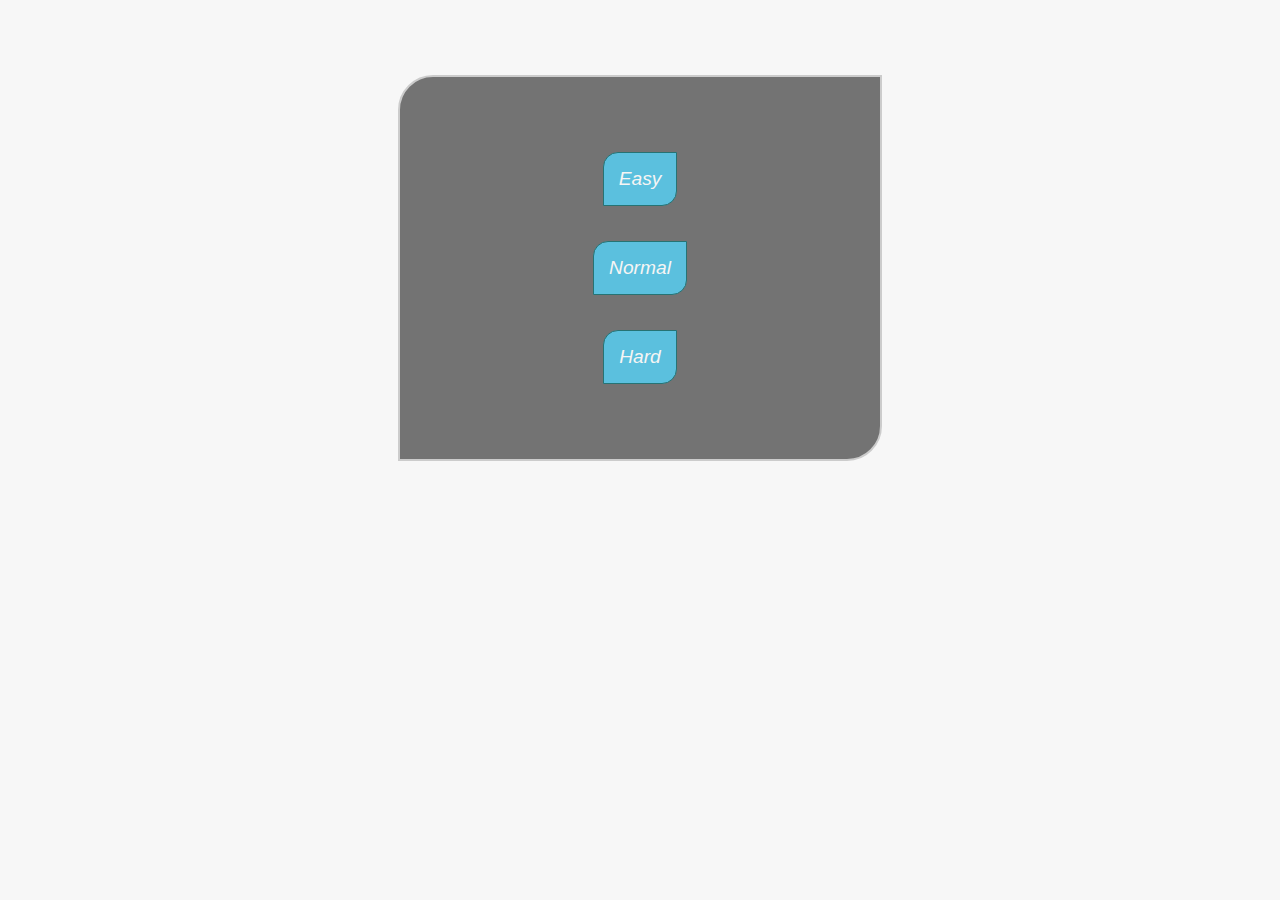
<file: index.html>
<!DOCTYPE html>
<html>

<head lang="en">
    <meta charset="UTF-8">

    <title>Memory Game</title>

    <meta property="og:image" content="https://mtrajk.github.io/memory-game/img/memory_game.png">
    <meta property="og:image:width" content="534">
    <meta property="og:image:height" content="540">
    <meta property="og:url" content="https://mtrajk.github.io/memory-game/">
    <meta property="og:description" content="A simple responsive and mobile-friendly browser game made using plain JS and CSS">
    <meta property="og:type" content="website">
    <meta property="og:title" content="Memory game">
    <meta name="twitter:image" content="https://mtrajk.github.io/memory-game/img/memory_game.png" />
    <meta name="twitter:url" content="https://mtrajk.github.io/memory-game/" />
    <meta name="twitter:description" content="A simple responsive and mobile-friendly browser game made using plain JS and CSS" />
    <meta name="twitter:card" content="summary_large_image" />
    <meta name="twitter:title" content="Memory game" />

    <meta name="author" content="Meto Trajkovski">
    <meta name="description" content="A simple responsive and mobile-friendly browser game made using plain JS and CSS">
    <meta name="keywords" content="memory, game">
    <meta name="viewport" content="width=device-width, initial-scale=1">

    <link rel="shortcut icon" type="image/x-icon" href="img/favicon.ico">
    <link rel="icon" type="image/png" sizes="16x16" href="img/icon16.png">
    <link rel="icon" type="image/png" sizes="32x32" href="img/icon32.png">

    <link rel="stylesheet" type="text/css" href="css/styles.css">
</head>

<body>

    <div class="container" id="menu">
        <button class="btn" id="easy">Easy</button>
        <button class="btn" id="normal">Normal</button>
        <button class="btn" id="hard">Hard</button>
    </div>

    <div id="time">
        <div class="current">
            <span>Time: </span>
            <span id="time-current"></span>
        </div>
        <div class="best">
            <span>Best: </span>
            <span id="time-best"></span>
        </div>
    </div>

    <div class="container" id="game-container"> </div>

    <div id="end-buttons">
        <button class="btn" id="end-menu">Menu</button>
        <button class="btn" id="end-try">Try again</button>
    </div>

    <div id="modal-background">
        <div id="modal-container">
            <p id="modal-text"></p>
            <button class="btn" id="modal-button">Close</button>
        </div>
    </div>

    <script src="js/game.js"></script>
    <script src="js/app.js"></script>

</body>

</html>
</file>
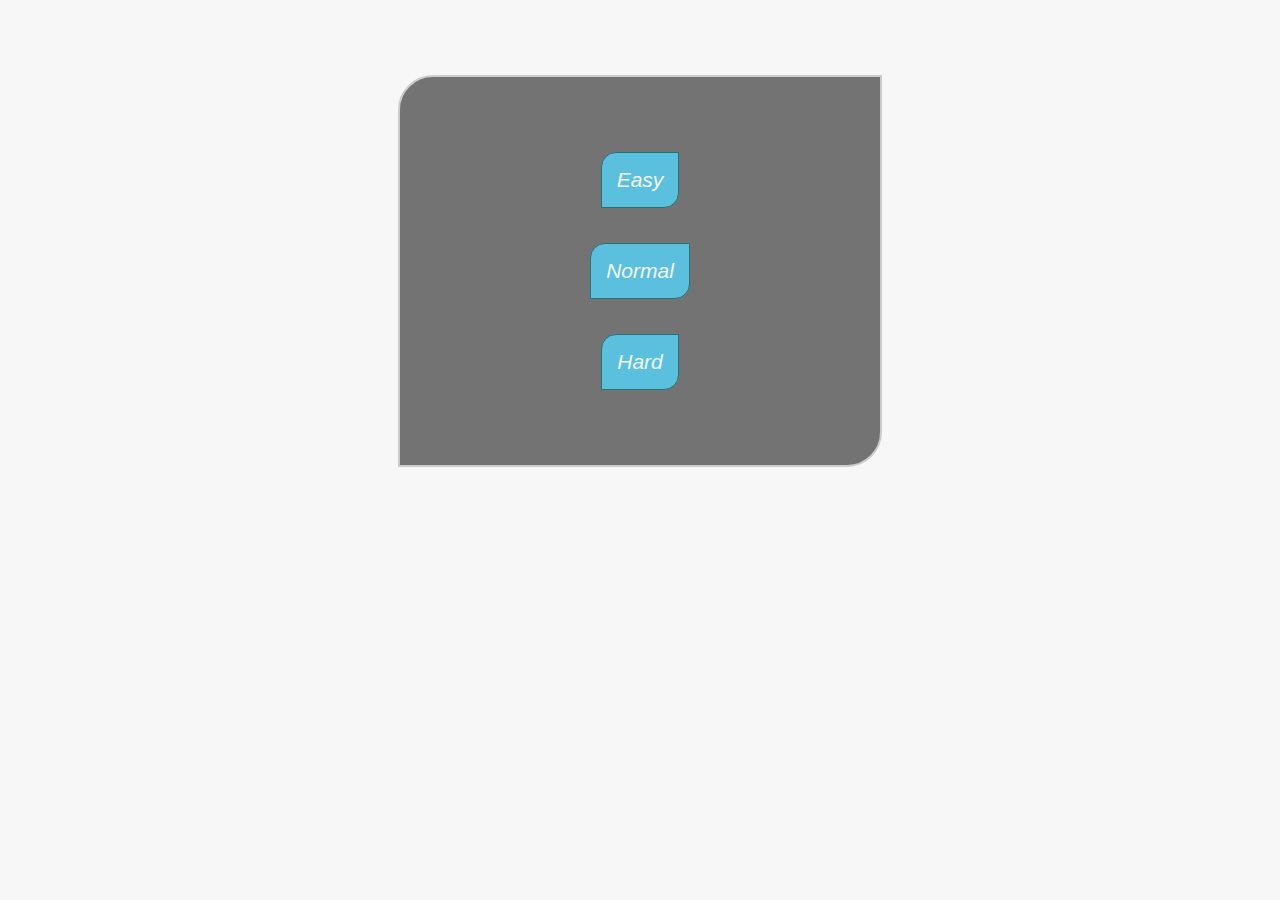
<file: src/index.html>
<!DOCTYPE html>
<html>

<head lang="en">
    <meta charset="UTF-8">

    <title>Memory Game</title>

    <meta property="og:image" content="https://mtrajk.github.io/memory-game/img/memory_game.png">
    <meta property="og:image:width" content="534">
    <meta property="og:image:height" content="540">
    <meta property="og:url" content="https://mtrajk.github.io/memory-game/">
    <meta property="og:description" content="A simple responsive and mobile-friendly browser game made using pure JS and CSS">
    <meta property="og:type" content="website">
    <meta property="og:title" content="Memory game">
    <meta name="twitter:image" content="https://mtrajk.github.io/memory-game/img/memory_game.png" />
    <meta name="twitter:url" content="https://mtrajk.github.io/memory-game/" />
    <meta name="twitter:description" content="A simple responsive and mobile-friendly browser game made using pure JS and CSS" />
    <meta name="twitter:card" content="summary_large_image" />
    <meta name="twitter:title" content="Memory game" />

    <meta name="author" content="Meto Trajkovski">
    <meta name="description" content="A simple responsive and mobile-friendly browser game made using pure JS and CSS">
    <meta name="keywords" content="memory, game">
    <meta name="viewport" content="width=device-width, initial-scale=1">

    <link rel="shortcut icon" type="image/x-icon" href="img/favicon.ico">
    <link rel="icon" type="image/png" sizes="16x16" href="img/icon16.png">
    <link rel="icon" type="image/png" sizes="32x32" href="img/icon32.png">

    <link rel="stylesheet" type="text/css" href="css/styles.css">
</head>

<body>

    <div class="container" id="menu">
        <button class="btn" id="easy">Easy</button>
        <button class="btn" id="normal">Normal</button>
        <button class="btn" id="hard">Hard</button>
    </div>

    <div id="time">
        <div class="current">
            <span>Time: </span>
            <span id="time-current"></span>
        </div>
        <div class="best">
            <span>Best: </span>
            <span id="time-best"></span>
        </div>
    </div>

    <div class="container" id="game-container"> </div>

    <div id="end-buttons">
        <button class="btn" id="end-menu">Menu</button>
        <button class="btn" id="end-try">Try again</button>
    </div>

    <div id="modal-background">
        <div id="modal-container">
            <h3 id="modal-text"></h3>
            <button class="btn" id="modal-button">Close</button>
        </div>
    </div>

    <script src="js/game.js"></script>
    <script src="js/app.js"></script>

</body>

</html>
</file>
<file: css/styles.css>
* {
    font-family: 'Clear Sans', 'Helvetica Neue', Arial, sans-serif;
}

body {
    background-color: #f7f7f7;
}

.container {
    background-color: #737373;
    border: #cccccc solid 2px;
    border-radius: 35px 0;
}

.btn {
    display: block;
    color: rgb(246, 245, 244);
    background-color: #5bc0de;
    border: #267374 solid 1px;
    border-radius: 15px 0;
    font-style: oblique;
    font-family: Arial, sans-serif;
    cursor: pointer;
    outline: none;
    -webkit-tap-highlight-color: transparent;
}

.btn:hover {
    background-color: #56ccde;
}

#time {
    color: #737373;
    font-weight: bold;
}

.current, #end-menu {
    float: left;
}

.best, #end-try {
    float: right;
}

#game-container, #time, #end-buttons {
    display: none;
}


/* MODAL DIALOG */

#modal-background {
    display: none;
    top: 0;
    left: 0;
    position: fixed;
    width: 100%;
    height: 100%;
    background-color: rgba(0, 0, 0, 0.20);
    z-index: 10000;
}

#modal-container {
    background-color: #f7f7f7;
    border: #cccccc solid 2px;
    border-radius: 35px 0;
    text-align: center;
}

#modal-text {
    color: #737373;
    font-weight: bold;
}

#modal-button {
    margin-bottom: 0px !important;
}


/* FIELDS */

.field-easy, .field-normal, .field-hard {
    float: left;
    -webkit-tap-highlight-color: transparent;
}

.field {
    background-color: #5bc0de;
    border: #267374 solid 2px;
    border-radius: 15px 0;
    margin: 5%;
    width: 90%;
    height: 90%;
    cursor: not-allowed;
}

.allowed {
    cursor: pointer;
}

.allowed:hover {
    background-color: #56ccde;
}

.shine {
    background-color: #ffce75;
}


/* TRANSITIONS */

.field-easy .start  {
    -webkit-transition: all 1.3s ease-in-out;
    -moz-transition: all 1.3s ease-in-out;
    -o-transition: all 1.3s ease-in-out;
    -ms-transition: all 1.3s ease-in-out;
    transition: all 1.3s ease-in-out;
}

.field-normal .start {
    -webkit-transition: all 1.8s ease-in-out;
    -moz-transition: all 1.8s ease-in-out;
    -o-transition: all 1.8s ease-in-out;
    -ms-transition: all 1.8s ease-in-out;
    transition: all 1.8s ease-in-out;
}

.field-hard .start {
    -webkit-transition: all 2.3s ease-in-out;
    -moz-transition: all 2.3s ease-in-out;
    -o-transition: all 2.3s ease-in-out;
    -ms-transition: all 2.3s ease-in-out;
    transition: all 2.3s ease-in-out;
}

.allowed {
    -webkit-transition: none;
    -moz-transition: none;
    -o-transition: none;
    -ms-transition: none;
    transition: none;
}

.correct-transition {
    -webkit-transition: all 0.3s ease-in-out;
    -moz-transition: all 0.3s ease-in-out;
    -o-transition: all 0.3s ease-in-out;
    -ms-transition: all 0.3s ease-in-out;
    transition: all 0.3s ease-in-out;
    background-color: #ffce75;
}

.wrong-transition {
    -webkit-transition: all 1s ease-in-out;
    -moz-transition: all 1s ease-in-out;
    -o-transition: all 1s ease-in-out;
    -ms-transition: all 1s ease-in-out;
    transition: all 1s ease-in-out;
    background-color: #ff5c81;
}

.miss-transition {
    -webkit-transition: all 0.5s ease-in-out;
    -moz-transition: all 0.5s ease-in-out;
    -o-transition: all 0.5s ease-in-out;
    -ms-transition: all 0.5s ease-in-out;
    transition: all 0.5s ease-in-out;
    background-color: #ffffc2;
}


/* RESPONSIVENESS */

@media only screen and (max-width: 480px){
    .container {
        padding: 30px;
    }

    #game-container {
        height: 200px;
    }

    .btn {
        padding: 10px;
        font-size: medium;
    }

    #time, #modal-text {
        font-size: 15px;
        height: 15px;
    }

    #modal-container {
        padding: 15px;
        margin-top: 100px;
    }

    .container, #end-buttons, #time, #modal-container {
        width: 200px;
        margin: 50px auto 0;
    }

    #game-container, #end-buttons, #time {
        margin-top: 25px;
    }

    #menu .btn, #modal-container .btn {
        margin: 15px auto;
    }

    .field-easy {
        width: 66.6px;
        height: 66.6px;
    }

    .field-normal {
        width: 50px;
        height: 50px;
    }

    .field-hard{
        width: 40px;
        height: 40px;
    }
}

@media only screen and (min-width: 481px) and (max-width: 630px){
    .container {
        padding: 30px;
    }

    #game-container {
        height: 300px;
    }

    .btn {
        padding: 10px;
        font-size: medium;
    }

    #time, #modal-text {
        font-size: 18px;
        height: 18px;
    }

    #modal-container {
        padding: 15px;
        margin-top: 110px;
    }

    .container, #end-buttons, #time, #modal-container {
        width: 300px;
        margin: 50px auto 0;
    }

    #game-container, #end-buttons, #time {
        margin-top: 25px;
    }

    #menu .btn, #modal-container .btn {
        margin: 25px auto;
    }

    .field-easy {
        width: 100px;
        height: 100px;
    }

    .field-normal {
        width: 75px;
        height: 75px;
    }

    .field-hard {
        width: 60px;
        height: 60px;
    }
}

@media only screen and (min-width: 631px) and (max-width: 1500px) {
    .container {
        padding: 40px;
    }

    #game-container {
        height: 400px;
    }

    .btn {
        padding: 15px;
        font-size: larger;
    }

    #time, #modal-text {
        font-size: 21px;
        height: 21px;
    }

    #modal-container {
        padding: 20px;
        margin-top: 125px;
    }

    .container, #end-buttons, #time, #modal-container {
        width: 400px;
        margin: 75px auto 0;
    }

    #game-container, #end-buttons, #time {
        margin-top: 30px;
    }

    #menu .btn, #modal-container .btn {
        margin: 35px auto;
    }

    .field-easy {
        width: 133.3px;
        height: 133.3px;
    }
    .field-normal {
        width: 100px;
        height: 100px;
    }

    .field-hard {
        width: 80px;
        height: 80px;
    }
}

@media only screen and (min-width: 1501px) {
    .container {
        padding: 50px;
    }

    #game-container {
        height: 500px;
    }

    .btn {
        padding: 15px;
        font-size: larger;
    }

    #time, #modal-text {
        font-size: 24px;
        height: 24px;
    }

    #modal-container {
        padding: 25px;
        margin-top: 140px;
    }

    .container, #end-buttons, #time, #modal-container {
        width: 500px;
        margin: 100px auto 0;
    }

    #game-container, #end-buttons, #time {
        margin-top: 40px;
    }

    #menu .btn, #modal-container .btn {
        margin: 35px auto;
    }

    .field-easy {
        width: 166.6px;
        height: 166.6px;
    }
    .field-normal {
        width: 125px;
        height: 125px;
    }

    .field-hard {
        width: 100px;
        height: 100px;
    }
}
</file>
<file: src/css/styles.css>
* {
    font-family: 'Clear Sans', 'Helvetica Neue', Arial, sans-serif;
}

body {
    background-color: #f7f7f7;
}

.container {
    background-color: #737373;
    border: #cccccc solid 2px;
    border-radius: 35px 0;
}

.btn {
    display: block;
    color: rgb(246, 245, 244);
    background-color: #5bc0de;
    border: #267374 solid 1px;
    border-radius: 15px 0;
    font-style: oblique;
    font-family: Arial, sans-serif;
    cursor: pointer;
    outline: none;
    -webkit-tap-highlight-color: transparent;
}

.btn:hover {
    background-color: #56ccde;
}

#time {
    color: #737373;
    font-weight: bold;
}

.current, #end-menu {
    float: left;
}

.best, #end-try {
    float: right;
}

#game-container, #time, #end-buttons {
    display: none;
}


/* MODAL DIALOG */

#modal-background {
    display: none;
    top: 0;
    left: 0;
    position: fixed;
    width: 100%;
    height: 100%;
    background-color: rgba(0, 0, 0, 0.20);
    z-index: 10000;
}

#modal-container {
    background-color: #f7f7f7;
    border: #cccccc solid 2px;
    border-radius: 35px 0;
    text-align: center;
}

#modal-text {
    color: #737373;
    font-weight: bold;
}

#modal-button {
    margin-bottom: 0px !important;
}


/* FIELDS */

.field-easy, .field-normal, .field-hard {
    float: left;
    -webkit-tap-highlight-color: transparent;
}

.field {
    background-color: #5bc0de;
    border: #267374 solid 2px;
    border-radius: 15px 0;
    margin: 5%;
    width: 90%;
    height: 90%;
    cursor: not-allowed;
}

.allowed {
    cursor: pointer;
}

.allowed:hover {
    background-color: #56ccde;
}

.shine {
    background-color: #ffce75;
}


/* TRANSITIONS */

.field-easy .start  {
    -webkit-transition: all 1.3s ease-in-out;
    -moz-transition: all 1.3s ease-in-out;
    -o-transition: all 1.3s ease-in-out;
    -ms-transition: all 1.3s ease-in-out;
    transition: all 1.3s ease-in-out;
}

.field-normal .start {
    -webkit-transition: all 1.8s ease-in-out;
    -moz-transition: all 1.8s ease-in-out;
    -o-transition: all 1.8s ease-in-out;
    -ms-transition: all 1.8s ease-in-out;
    transition: all 1.8s ease-in-out;
}

.field-hard .start {
    -webkit-transition: all 2.3s ease-in-out;
    -moz-transition: all 2.3s ease-in-out;
    -o-transition: all 2.3s ease-in-out;
    -ms-transition: all 2.3s ease-in-out;
    transition: all 2.3s ease-in-out;
}

.allowed {
    -webkit-transition: none;
    -moz-transition: none;
    -o-transition: none;
    -ms-transition: none;
    transition: none;
}

.correct-transition {
    -webkit-transition: all 0.3s ease-in-out;
    -moz-transition: all 0.3s ease-in-out;
    -o-transition: all 0.3s ease-in-out;
    -ms-transition: all 0.3s ease-in-out;
    transition: all 0.3s ease-in-out;
    background-color: #ffce75;
}

.wrong-transition {
    -webkit-transition: all 1s ease-in-out;
    -moz-transition: all 1s ease-in-out;
    -o-transition: all 1s ease-in-out;
    -ms-transition: all 1s ease-in-out;
    transition: all 1s ease-in-out;
    background-color: #ff5c81;
}

.miss-transition {
    -webkit-transition: all 0.5s ease-in-out;
    -moz-transition: all 0.5s ease-in-out;
    -o-transition: all 0.5s ease-in-out;
    -ms-transition: all 0.5s ease-in-out;
    transition: all 0.5s ease-in-out;
    background-color: #ffffc2;
}


/* RESPONSIVENESS */

@media only screen and (max-width: 480px){
    .container {
        padding: 30px;
    }

    #game-container {
        height: 200px;
    }

    .btn {
        padding: 10px;
    }

    #time {
        height: 15px;
    }

    #modal-container {
        padding: 15px;
        margin-top: 100px;
    }

    .container, #end-buttons, #time, #modal-container {
        width: 200px;
        margin: 50px auto 0;
    }

    #game-container, #end-buttons, #time {
        margin-top: 25px;
    }

    #menu .btn, #modal-container .btn {
        margin: 15px auto;
    }

    .btn, #time, #modal-text {
        font-size: 15px;
    }

    .field-easy {
        width: 66.6px;
        height: 66.6px;
    }

    .field-normal {
        width: 50px;
        height: 50px;
    }

    .field-hard{
        width: 40px;
        height: 40px;
    }
}

@media only screen and (min-width: 481px) and (max-width: 630px){
    .container {
        padding: 30px;
    }

    #game-container {
        height: 300px;
    }

    .btn {
        padding: 10px;
    }

    #time {
        height: 18px;
    }

    #modal-container {
        padding: 15px;
        margin-top: 110px;
    }

    .container, #end-buttons, #time, #modal-container {
        width: 300px;
        margin: 50px auto 0;
    }

    #game-container, #end-buttons, #time {
        margin-top: 25px;
    }

    #menu .btn, #modal-container .btn {
        margin: 25px auto;
    }

    .btn, #time, #modal-text {
        font-size: 18px;
    }

    .field-easy {
        width: 100px;
        height: 100px;
    }

    .field-normal {
        width: 75px;
        height: 75px;
    }

    .field-hard {
        width: 60px;
        height: 60px;
    }
}

@media only screen and (min-width: 631px) and (max-width: 1500px) {
    .container {
        padding: 40px;
    }

    #game-container {
        height: 400px;
    }

    .btn {
        padding: 15px;
    }

    #time {
        height: 21px;
    }

    #modal-container {
        padding: 20px;
        margin-top: 125px;
    }

    .container, #end-buttons, #time, #modal-container {
        width: 400px;
        margin: 75px auto 0;
    }

    #game-container, #end-buttons, #time {
        margin-top: 30px;
    }

    #menu .btn, #modal-container .btn {
        margin: 35px auto;
    }

    .btn, #time, #modal-text {
        font-size: 21px;
    }

    .field-easy {
        width: 133.3px;
        height: 133.3px;
    }
    .field-normal {
        width: 100px;
        height: 100px;
    }

    .field-hard {
        width: 80px;
        height: 80px;
    }
}

@media only screen and (min-width: 1501px) {
    .container {
        padding: 50px;
    }

    #game-container {
        height: 500px;
    }

    .btn {
        padding: 15px;
    }

    #time {
        height: 24px;
    }

    #modal-container {
        padding: 25px;
        margin-top: 140px;
    }

    .container, #end-buttons, #time, #modal-container {
        width: 500px;
        margin: 100px auto 0;
    }

    #game-container, #end-buttons, #time {
        margin-top: 40px;
    }

    #menu .btn, #modal-container .btn {
        margin: 35px auto;
    }

    .btn, #time, #modal-text {
        font-size: 24px;
    }

    .field-easy {
        width: 166.6px;
        height: 166.6px;
    }
    .field-normal {
        width: 125px;
        height: 125px;
    }

    .field-hard {
        width: 100px;
        height: 100px;
    }
}
</file>
